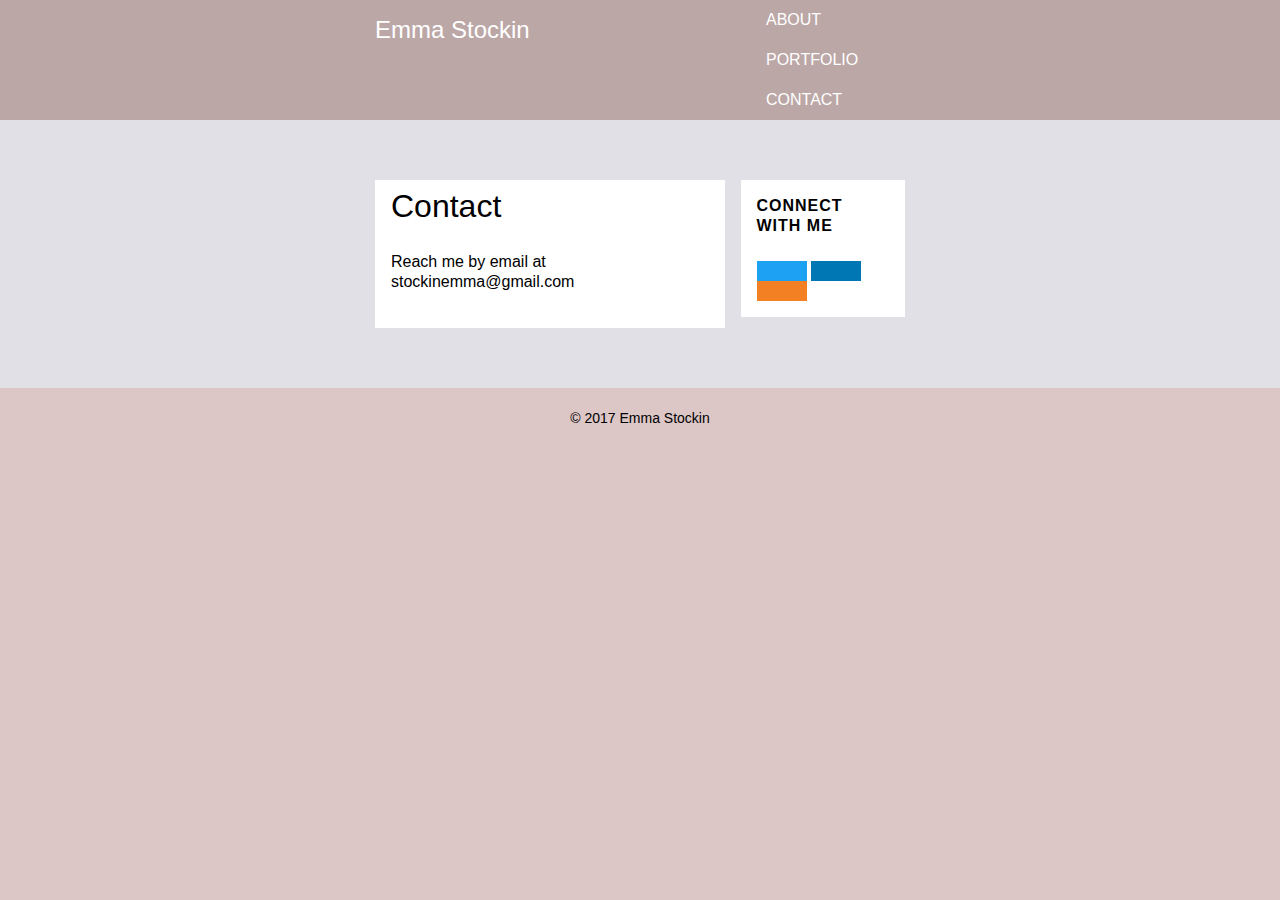
<file: contact.html>
<html>
<head>
	<meta charset="UTF-8">
	<title>Emma's Basic Portfolio</title>
	<link rel="stylesheet" href="assets/css/reset.css">
	<link rel="stylesheet" href="assets/css/styles.css">
</head>
<body>
	<header>
		<div class="wrapper">
		<div class="brand">
			<a href="index.html">Emma Stockin</a>
		</div>
		<nav>
			<ul>
				<li><a href="index.html">About</a></li>
				<li><a href="portfolio.html">Portfolio</a></li>
				<li><a href="contact.html">Contact</a></li>
			</ul>
		</nav>
		</div>
	</header>
	<main>
			<div class="wrapper">
				<div class="content card">
					<h1>Contact</h1>

					<p>Reach me by email at stockinemma@gmail.com</p>

					
				</div>

				<div class="sidebar card">
					<h3>Connect With Me</h3>
					<ul>
						<li><a href="a" class="twitter">T</a></li>
						<li><a href="a" class="linkedin">L</a></li>
						<li><a href="a" class="stackoverflow">SO</a></li>
					</ul>	
				</div>
			</div>
	</main>
	<footer>
		<p>&copy; 2017 Emma Stockin</p>
	</footer>
</body>
</html>
</file>
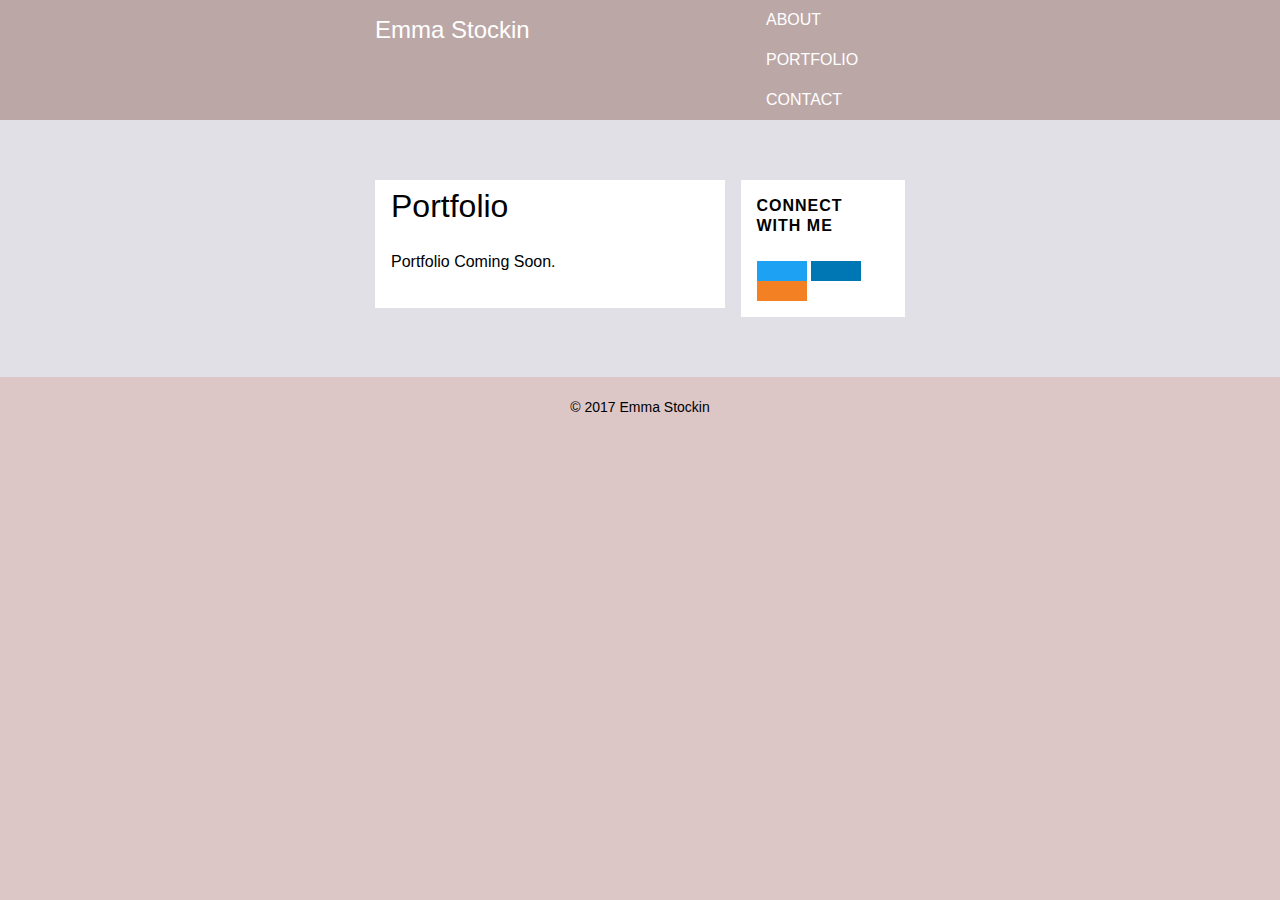
<file: portfolio.html>
<html>
<head>
	<meta charset="UTF-8">
	<title>Emma's Basic Portfolio</title>
	<link rel="stylesheet" href="assets/css/reset.css">
	<link rel="stylesheet" href="assets/css/styles.css">
</head>
<body>
	<header>
		<div class="wrapper">
		<div class="brand">
			<a href="index.html">Emma Stockin</a>
		</div>
		<nav>
			<ul>
				<li><a href="index.html">About</a></li>
				<li><a href="portfolio.html">Portfolio</a></li>
				<li><a href="contact.html">Contact</a></li>
			</ul>
		</nav>
		</div>
	</header>
	<main>
			<div class="wrapper">
				<div class="content card">
					<h1>Portfolio</h1>

					<p>Portfolio Coming Soon.</p>

				</div>

				<div class="sidebar card">
					<h3>Connect With Me</h3>
					<ul>
						<li><a href="a" class="twitter">T</a></li>
						<li><a href="a" class="linkedin">L</a></li>
						<li><a href="a" class="stackoverflow">SO</a></li>
					</ul>	
				</div>
			</div>
	</main>
	<footer>
		<p>&copy; 2017 Emma Stockin</p>
	</footer>
</body>
</html>
</file>
<file: assets/css/styles.css>
body{
	background: #DCC6C6;
	font-family: arial, sans-serif;
	line-height: 20px;
}

header{
	background: #BCA7A7;
}

main{
	padding: 60px 0;
	background: #E1E0E7;
}

footer{
	clear: both;
	text-align: center;
	color: #000;
	padding: 20px 0;
	font-size: 14px;

}

.card{
	background: #fff;
	padding: 16px;
}

p{
	margin-bottom: 20px;
}

nav{
	float: right;
	width: 30%;
}

nav ul li{
	display: inline;
}

nav ul li a{
	display: inline-block;
	text-decoration: none;
	text-transform: uppercase;
	padding: 10px 20px;
	color: #fff;

}

.brand{
	float: left;
	width: 32%;
	padding: 20px;
	padding-left: 0;
}

.brand a{
	display: block;
	font-size: 24px;
	color: #fff;
	text-decoration: none;

}

.wrapper{
	width: 530px;
	margin: 0 auto;

}

.wrapper:after {
    content:" ";
    display:table;
    clear:both;
}

.content{
	width: 60%;
	float: left;
}

.content h1{
	font-size: 32;
	padding-bottom: 10px;
	border-bottom: 1px solid #fff;
	margin-bottom: 25px;
}

.sidebar{
	width: 25%;
	float: right;

}

.sidebar h3{
	text-transform: uppercase;
	letter-spacing: 1px;
	font-weight: bold;
	margin-bottom: 25px;
}

.sidebar ul li a{
	display: block;
	width: 50px;
	height: 50 px;
	text-indent: -999999em;
}

.sidebar ul li{
	display: inline-block;
}

a.twitter{
	background-color: #1da1f2;
}

a.twitter:hover{
	background-color: #657786;
}

a.linkedin{
	background-color: #0077b5;
}

a.linkedin:hover{
	background-color: #caccce;
}

a.stackoverflow{
	background-color: #f48024;
}

a.stackoverflow:hover{
	background-color: #222426;
}

img.about-me-pic{
	float: left;
	margin-right: 16px;
	margin-top: 16px;
	margin-bottom: 16px;
	border: 2px solid #AEB8C3;
	padding: 5px;
}
</file>
